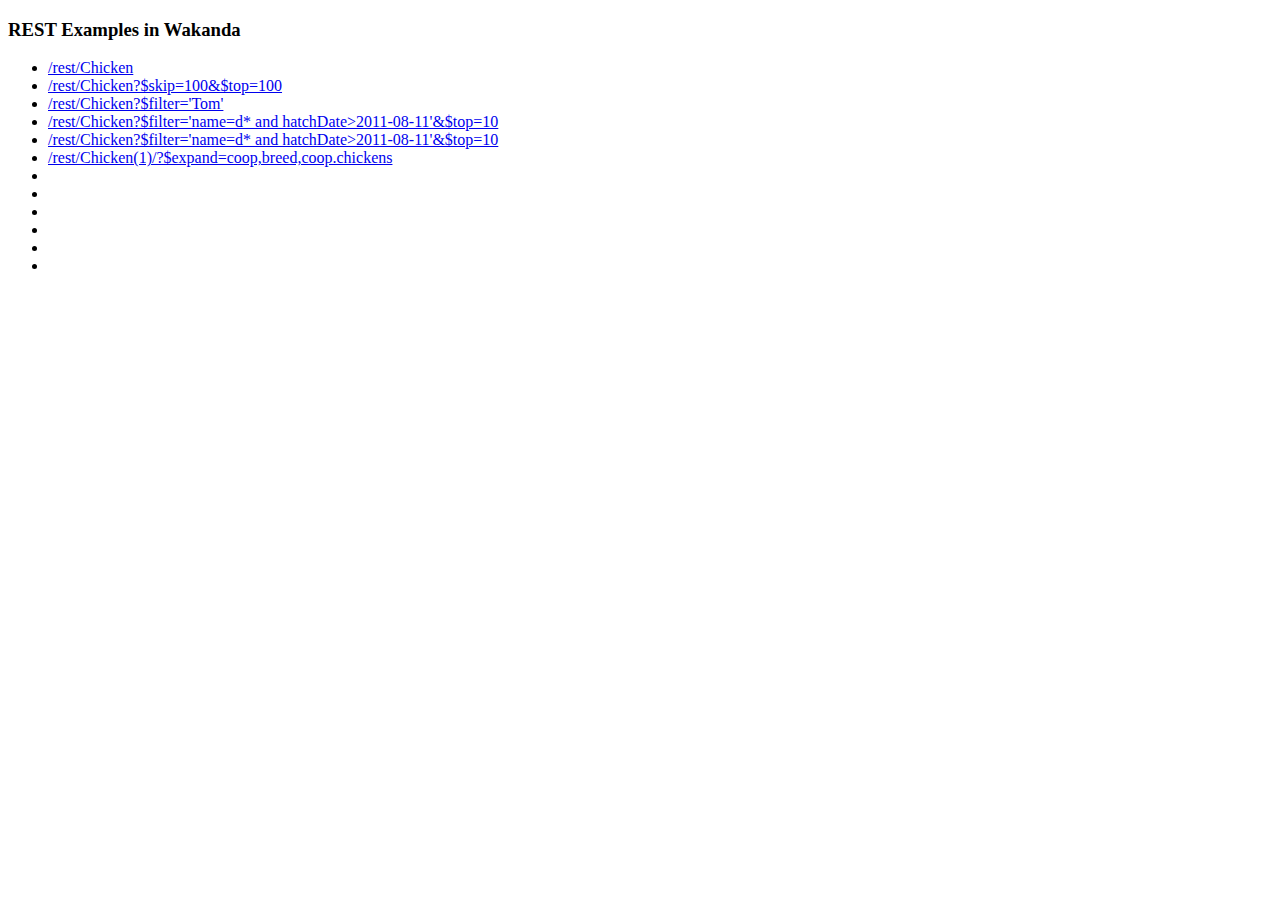
<file: Chickens/WebFolder/restExamples.waPage/index.html>
﻿<!DOCTYPE html><html>    <head>        <title>index</title>        <meta http-equiv="Content-Type" content="text/html; charset=UTF-8" />        <meta name="generator" content="Wakanda GUIDesigner" />        <meta http-equiv="X-UA-Compatible" content="IE=Edge" />    </head>    <body>      <h3>REST Examples in Wakanda</h3>      <ul>        <li><a href="http://localhost:8081/rest/Chicken">/rest/Chicken</a></li>        <li><a href="http://localhost:8081/rest/Chicken?$skip=100&$top=100">/rest/Chicken?$skip=100&$top=100</a></li>        <li><a href="http://localhost:8081/rest/Chicken?$filter='name=Tom'&$top=10">/rest/Chicken?$filter='Tom'</a></li>        <li><a href="http://localhost:8081/rest/Chicken?$filter='name=T* and hatchDate>2011-08-11'&$top=10">/rest/Chicken?$filter='name=d* and hatchDate>2011-08-11'&$top=10</a></li>        <li><a href="http://localhost:8081/rest/Chicken?$filter='name=d* and hatchDate>2011-08-11'&$top=10">/rest/Chicken?$filter='name=d* and hatchDate>2011-08-11'&$top=10</a></li>        <li><a href="http://127.0.0.1:8081/rest/Chicken(1)/?$expand=coop,breed,coop.chickens">/rest/Chicken(1)/?$expand=coop,breed,coop.chickens</a></li>        <li><a href=""></a></li>        <li><a href=""></a></li>        <li><a href=""></a></li>        <li><a href=""></a></li>        <li><a href=""></a></li>        <li><a href=""></a></li>      </ul>    </body></html>
</file>
